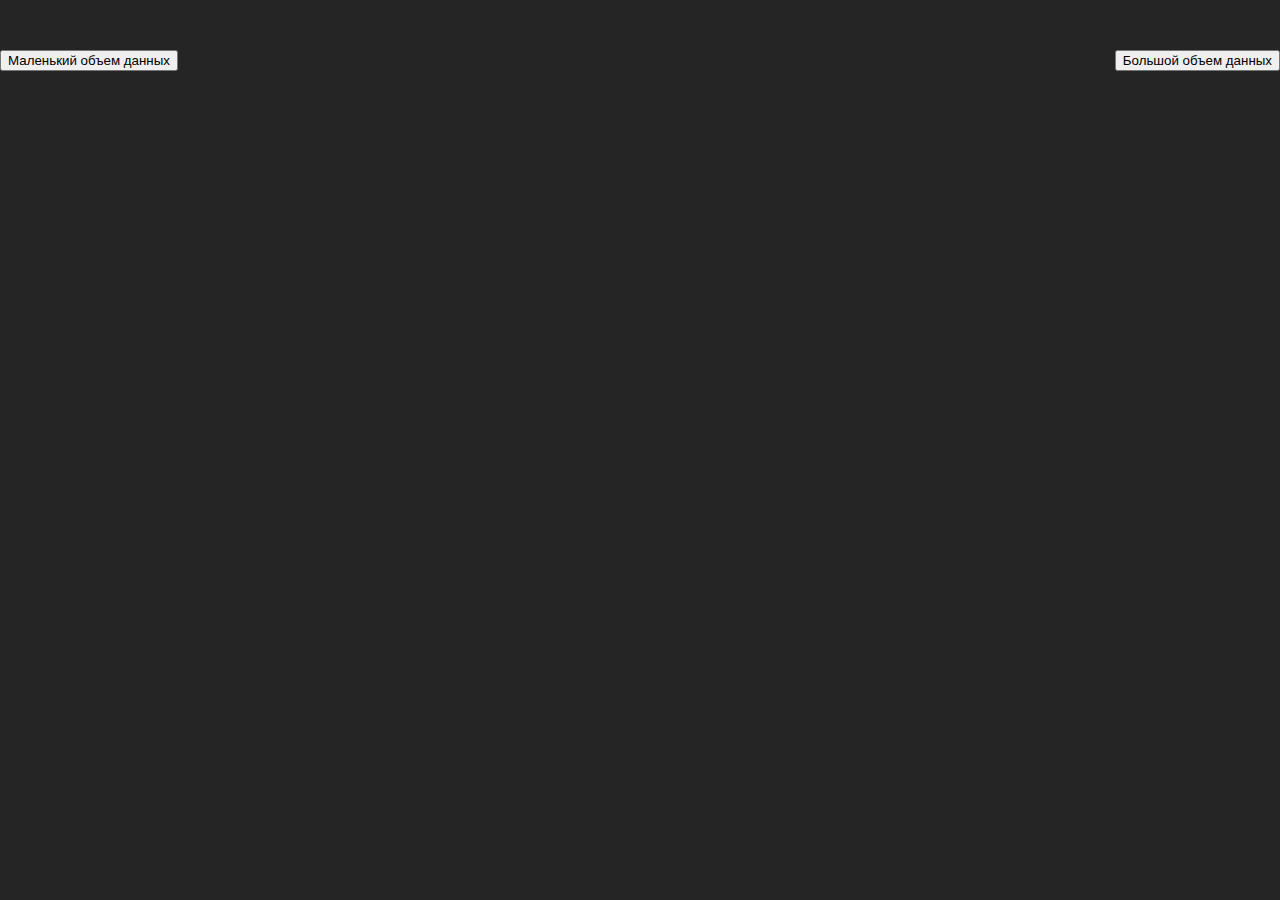
<file: src/filter.html>
<!DOCTYPE html>
<html lang="en">
  <head>
    <meta charset="UTF-8" />
    <meta http-equiv="X-UA-Compatible" content="IE=edge" />
    <meta name="viewport" content="width=device-width, initial-scale=1.0" />
    <link
      href="https://cdn.jsdelivr.net/npm/bootstrap@5.1.3/dist/css/bootstrap.min.css"
      rel="stylesheet"
      integrity="sha384-1BmE4kWBq78iYhFldvKuhfTAU6auU8tT94WrHftjDbrCEXSU1oBoqyl2QvZ6jIW3"
      crossorigin="anonymous"
    />
    <link rel="stylesheet" href="css/style.css" />
    <title>Filter</title>
  </head>
  <body>
    <section class="filter">
      <div class="container">
        <div class="filter__content row">
          <div class="col-lg-12 filter__content-button">
            <button onclick="getRes('http://www.filltext.com/?rows=32&id=%7Bnumber%7C1000%7D&firstName=%7BfirstName%7D&lastName=%7BlastName%7D&email=%7Bemail%7D&phone=%7Bphone%7C(xxx)xxx-xx-xx%7D&adress=%7BaddressObject%7D&description=%7Blorem%7C32%7D')" type="button" class="btn btn-light data-btn">
              Маленький объем данных
            </button>
            <button onclick="getRes('http://www.filltext.com/?rows=1000&id=%7Bnumber%7C1000%7D&firstName=%7BfirstName%7D&delay=3&lastName=%7BlastName%7D&email=%7Bemail%7D&phone=%7Bphone%7C(xxx)xxx-xx-xx%7D&adress=%7BaddressObject%7D&description=%7Blorem%7C32%7D')" type="button" class="btn btn-light data-btn">
              Большой объем данных
            </button>
          </div>
          <div class="col-12 search__person-wrapper">
            <!-- <div class="search__person">
              <input type="text" name="" id="">
              <button>Найти</button>
            </div> -->
            
          </div>
          <div class="col-12">
            <table class="table table__data  ">
              <thead class="table__data-head">
                <!-- <tr>
                  <th scope="col">id</th>
                  <th scope="col">firstName</th>
                  <th scope="col">lastName</th>
                  <th scope="col">email</th>
                  <th scope="col">phone</th>
                </tr> -->
              </thead>
              <tbody class="table__body">
                <!-- <tr>
                  <th class="userID"  scope="row">1</th>
                  <td class="userFirstName" >Mark</td>
                  <td class="userLastName" >Otto</td>
                  <td class="userEmail" >@mdo</td>
                  <td class="userPhone" >@mdo</td>
                  <td class="userAdress" >@mdo</td>
                </tr> -->
              </tbody>
             
            </table>
            <nav aria-label="Page navigation example" class="filter-pagination">
              <!-- <ul class="pagination">
                <li class="page-item"><a class="page-link">Previous</a></li>
                <li class="page-item"><a class="page-link">1</a></li>
                <li class="page-item"><a class="page-link">2</a></li>
                <li class="page-item"><a class="page-link">3</a></li>
                <li class="page-item"><a class="page-link">Next</a></li>
              </ul> -->
            </nav>
          </div>
          <div class="col-12 detail__person">
            <!-- <h3>Выбран пользователь Sue Corson</h3>
            <p class="detail__person-descp">Описание</p>
            <p class="detail__person-city">Город</з>
            <p class="detail__person-city">Провинция</з>
            <p class="detail__person-city">Идекс</з> -->
          </div>
        </div>
      </div>
    </section>

    <script src="js/practics/second.js"></script>
  </body>
</html>
</file>
<file: src/css/style.css>
body {
  margin: 0;
  padding: 0;
  font-size: 14px;
  color: #fff;
  background-color: rgb(37, 37, 37);
}

* {
  box-sizing: border-box;
}

.filter__content-button {
  margin-top: 50px;
  margin-bottom: 50px;
  display: flex;
  justify-content: space-between;
}

.filter__table {
  display: flex;
  width: 100%;
}

.filter__table table {
  width: 100%;
  display: flex;
  justify-content: space-between;
}

.filter__table table tbody {
  width: 100%;
  display: flex;
  justify-content: space-between;
}

.filter__table table tbody tr {
  width: 100%;
  display: flex;
  justify-content: space-between;
}
.table__data {
  max-height: 80vh;
  overflow-y: scroll;
}
.detail__person {
  margin-top: 50px;
}
.page-item {
  cursor: pointer;
}

.table > :not(caption) > * > * {
  color: #fff;
}
.table__body.hide {
  opacity: 0;
  visibility: hidden;
  display: none;
}

.filter-pagination {
  display: flex;
  justify-content: center;
}

.page-item-prev.disabel {
  pointer-events: none;
  opacity: 0.5;
}

.page-item-next.disabel {
  pointer-events: none;
  opacity: 0.5;
}
.data-btn.disabel {
  pointer-events: none;
  opacity: 0.5;
}
.load-spiner {
  margin-left: auto;
  margin-right: auto;
  display: flex;
  justify-content: center;
  align-items: center;
}
a {
  text-decoration: none;
  color: unset;
}

.head-tabel img {
  filter: invert(100%) sepia(0%) saturate(0%) hue-rotate(345deg) brightness(100%) contrast(104%);
  margin-left: 20px;
  width: 10px;
  transition: 0.5s;
  height: 10px;
  object-fit: cover;
  transform: rotate(90deg);
}

.head-tabel img.up {
  transform: rotate(0deg);
}
.head-tabel img.down {
  transform: rotate(60deg);
}
</file>
